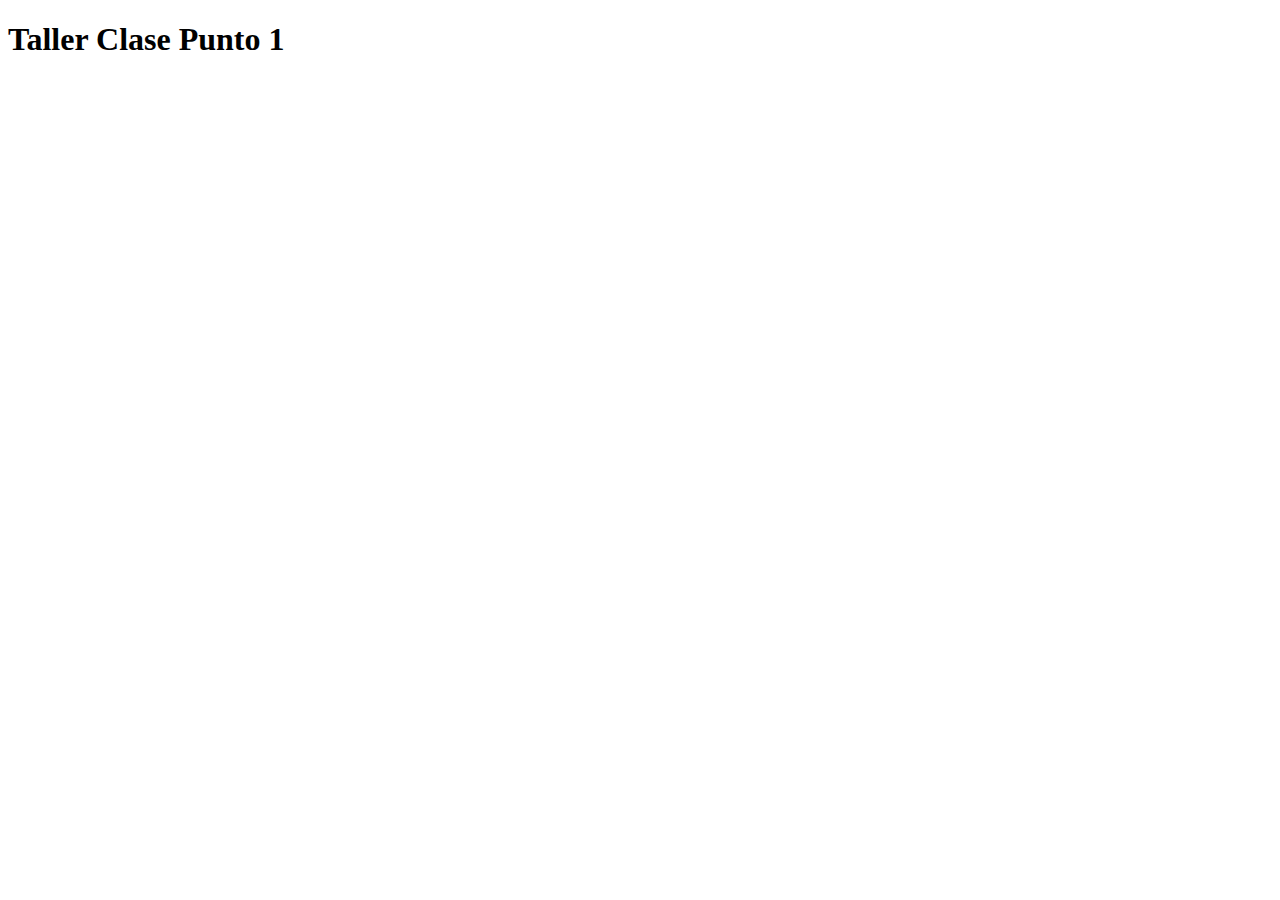
<file: Punto 1/Punto1.html>
<!DOCTYPE html>
<html lang="en">
<head>
    <meta charset="UTF-8">
    <meta name="viewport" content="width=device-width, initial-scale=1.0">
    <title>Document</title>
</head>
<body>
    
    <h1>Taller Clase Punto 1</h1>
    <script src="Punto1.js"></script>

</body>
</html>
</file>
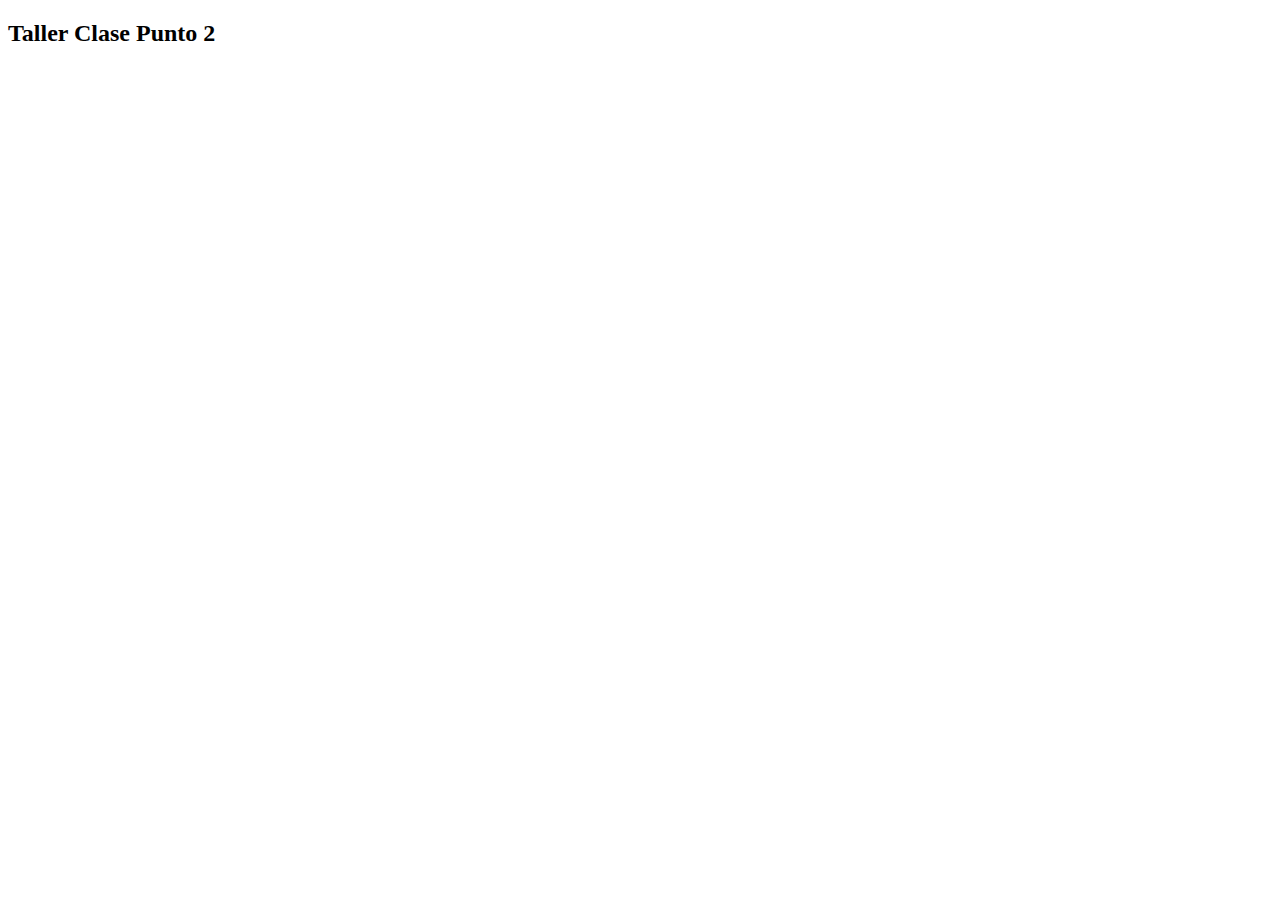
<file: Punto 2/Punto2.html>
<!DOCTYPE html>
<html lang="en">
<head>
    <meta charset="UTF-8">
    <meta name="viewport" content="width=device-width, initial-scale=1.0">
    <title>Document</title>
</head>
<body>
    <h2>Taller Clase Punto 2</h2>
    <script src="script.js"></script>
</body>
</html>
</file>
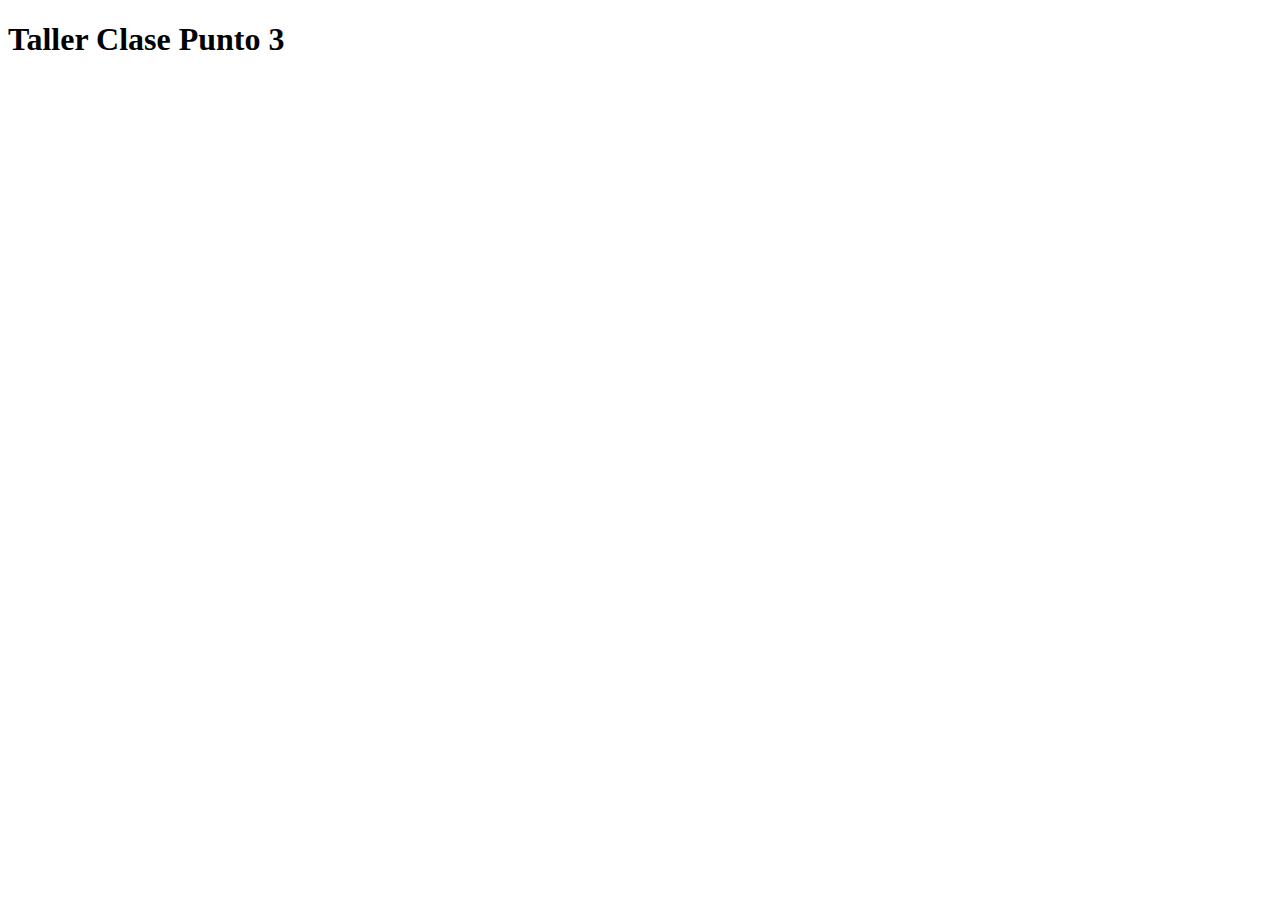
<file: Punto 3/Punto3.html>
<!DOCTYPE html>
<html lang="en">
<head>
    <meta charset="UTF-8">
    <meta name="viewport" content="width=device-width, initial-scale=1.0">
    <title>Document</title>
</head>
<body>
    <h1>Taller Clase Punto 3</h1>
    <script src="script.js"></script>
</body>
</html>
</file>
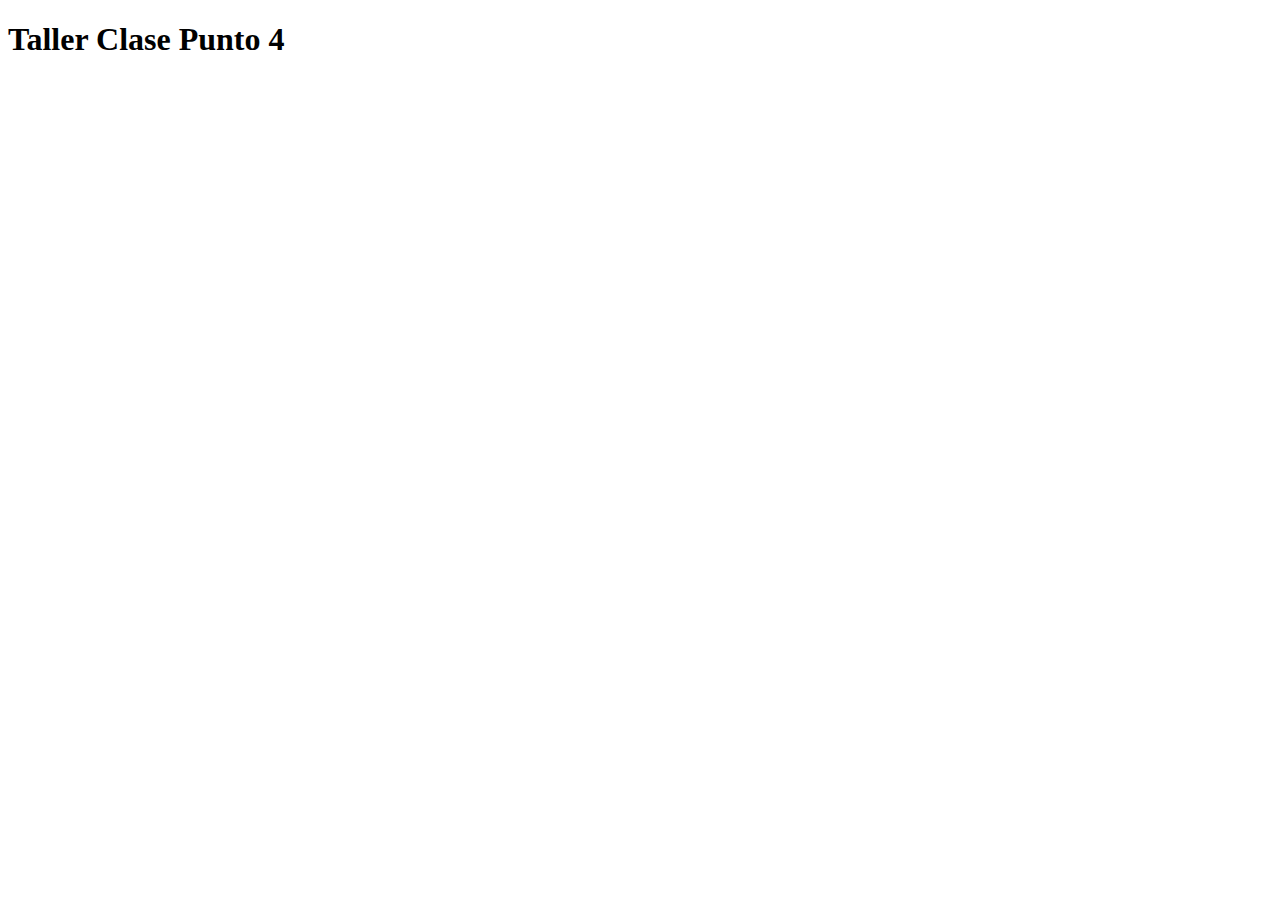
<file: Punto 4/Punto4.html>
<!DOCTYPE html>
<html lang="en">
<head>
    <meta charset="UTF-8">
    <meta name="viewport" content="width=device-width, initial-scale=1.0">
    <title>Document</title>
</head>
<body>
    <h1>Taller Clase Punto 4</h1>
    <script src="script.js"></script>
</body>
</html>
</file>
